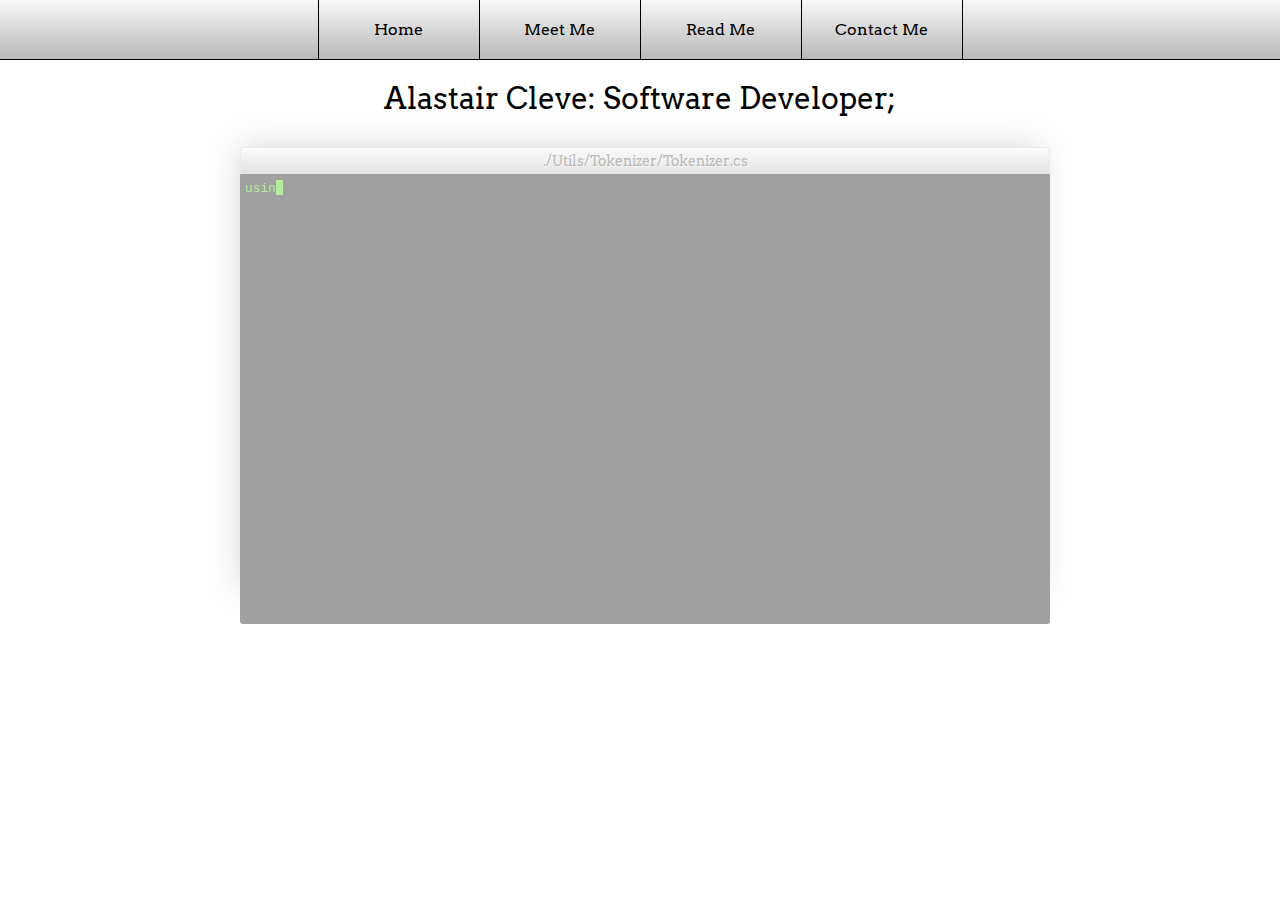
<file: index.html>
<!DOCTYPE html>
<html>
  <head>
    <meta charset="utf-8">
    <title>Home</title>
    <link rel="icon" type="image/x-icon" href="Images/favicon.ico">
    <link href="https://fonts.googleapis.com/css?family=Arvo|Cutive+Mono" rel="stylesheet">
    <link href="Styles/common.css" rel="stylesheet">
    <script src="https://ajax.googleapis.com/ajax/libs/jquery/3.1.1/jquery.min.js"></script>
    <script src="Scripts/utils.js" charset="utf-8"></script>
    <script src="Scripts/formatutils.js" charset="utf-8"></script>
    <script src="Scripts/codesample.js" charset="utf-8"></script>
    <script src="Scripts/home.js" charset="utf-8"></script>
  </head>
  <body>

    <!-- NavBar -->
    <ul class="nav-bar-ul center">
      <li class="nav-bar-li" onclick="utils.navigate('index.html')">Home</li>
      <li class="nav-bar-li" onclick="utils.navigate('meetme.html')">Meet Me</li>
      <li class="nav-bar-li" onclick="utils.navigate('readme.html')">Read Me</li>
      <li class="nav-bar-li" onclick="utils.sendEmail()">Contact Me</li>
    </ul>

    <!-- Occupation -->
    <div class="center">
      <div class="home-occupation">Alastair Cleve: Software Developer;</div>
    </div>

    <!-- Terminal Animation -->
    <div class="shell-wrap">
      <p class="shell-top-bar">./Utils/Tokenizer/Tokenizer.cs</p>
      <div id="code-animation-container" class="shell-body">
        <div id="code-animation"><div id="shell-cursor"></div></div>
      </div>
    </div>
  </body>
</html>
</file>
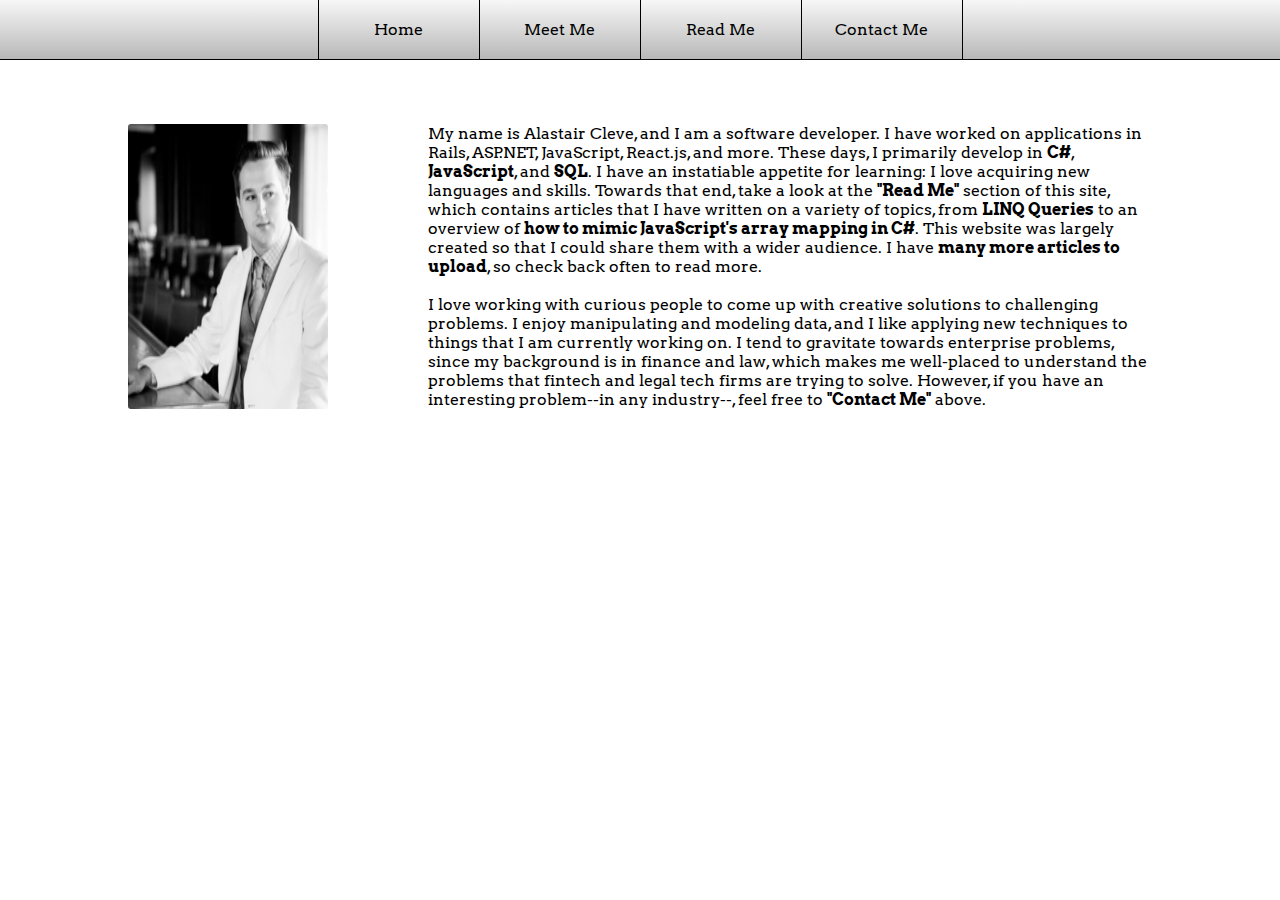
<file: meetme.html>
<!DOCTYPE html>
<html>
  <head>
    <meta charset="utf-8">
    <title>Meet Me</title>
    <link rel="icon" type="image/x-icon" href="Images/favicon.ico">
    <link href="https://fonts.googleapis.com/css?family=Arvo|Cutive+Mono" rel="stylesheet">
    <link href="Styles/common.css" rel="stylesheet">
    <script src="https://ajax.googleapis.com/ajax/libs/jquery/3.1.1/jquery.min.js"></script>
    <script src="Scripts/utils.js" charset="utf-8"></script>
  </head>
  <body>

    <!-- NavBar -->
    <ul class="nav-bar-ul center">
      <li class="nav-bar-li" onclick="utils.navigate('index.html')">Home</li>
      <li class="nav-bar-li" onclick="utils.navigate('meetme.html')">Meet Me</li>
      <li class="nav-bar-li" onclick="utils.navigate('readme.html')">Read Me</li>
      <li class="nav-bar-li" onclick="utils.sendEmail()">Contact Me</li>
    </ul>

    <!-- About Me -->
    <div class="center" style="margin: 5% 10%;">
      <img class="images" src="./Images/me_copy.jpg" alt="">
      <div style="margin-left: 50px;">
        My name is Alastair Cleve, and I am a software developer. I have worked on
        applications in Rails, ASP.NET, JavaScript, React.js, and more. These days,
        I primarily develop in <b>C#</b>, <b>JavaScript</b>, and <b>SQL</b>. I have
        an instatiable appetite for learning: I love acquiring new languages and skills.
        Towards that end, take a look at the <b>"Read Me"</b> section of this site,
        which contains articles that I have written on a variety of topics, from
        <b>LINQ Queries</b> to an overview of <b>how to mimic JavaScript's array mapping
        in C#</b>. This website was largely created so that I could share them with
        a wider audience. I have <b>many more articles to upload</b>, so check back often
        to read more.

        <br/><br/>I love working with curious people to come up with creative solutions
        to challenging problems. I enjoy manipulating and modeling data, and I like
        applying new techniques to things that I am currently working on. I tend to
        gravitate towards enterprise problems, since my background is in finance and law,
        which makes me well-placed to understand the problems that fintech and legal
        tech firms are trying to solve. However, if you have an interesting problem--in any
        industry--, feel free to <b>"Contact Me"</b> above.
      </div>
    </div>
  </body>
</html>
</file>
<file: Styles/common.css>
/*Global styles*/
body {
  font-family: 'Arvo', serif;
  margin: 0px;
  /*font-family: 'Cutive Mono', monospace;*/
}
.center {
  display: flex;
  justify-content: center;
}
/*End Global styles*/

/*NavBar*/
.nav-bar-ul {
  margin: 0px;
  padding: 0px;
  border-bottom: 1px solid black;
  list-style: none;
  background: #f7f7f7; /* Old browsers */
  background: -moz-linear-gradient(top,  #f7f7f7 0%, #B8B8B8 100%); /* FF3.6+ */
  background: -webkit-gradient(linear, left top, left bottom, color-stop(0%,#f7f7f7), color-stop(100%,#B8B8B8)); /* Chrome,Safari4+ */
  background: -webkit-linear-gradient(top,  #f7f7f7 0%,#B8B8B8 100%); /* Chrome10+,Safari5.1+ */
  background: -o-linear-gradient(top,  #f7f7f7 0%,#B8B8B8 100%); /* Opera 11.10+ */
  background: -ms-linear-gradient(top,  #f7f7f7 0%,#B8B8B8 100%); /* IE10+ */
  background: linear-gradient(to bottom,  #f7f7f7 0%,#B8B8B8 100%); /* W3C */
  filter: progid:DXImageTransform.Microsoft.gradient( startColorstr='#f7f7f7', endColorstr='#B8B8B8',GradientType=0 ); /* IE6-9 */
}

.nav-bar-li {
  padding: 20px 30px 20px 30px;
  width: 100px;
  text-align: center;
  cursor: pointer;
  float: left;
}

.nav-bar-li:hover {
  color: white;
  background: #B8B8B8; /* Old browsers */
  background: -moz-linear-gradient(top, #B8B8B8 0%, #707070 100%); /* FF3.6+ */
  background: -webkit-gradient(linear, left top, left bottom, color-stop(0%,#B8B8B8), color-stop(100%,#707070)); /* Chrome,Safari4+ */
  background: -webkit-linear-gradient(top, #B8B8B8 0%,#707070 100%); /* Chrome10+,Safari5.1+ */
  background: -o-linear-gradient(top, #B8B8B8 0%,#707070 100%); /* Opera 11.10+ */
  background: -ms-linear-gradient(top, #B8B8B8 0%,#707070 100%); /* IE10+ */
  background: linear-gradient(to bottom, #B8B8B8 0%,#707070 100%); /* W3C */
  filter: progid:DXImageTransform.Microsoft.gradient( startColorstr='#B8B8B8', endColorstr='#707070',GradientType=0 ); /* IE6-9 */
}

li {
  border-left: 1px solid black;
}

ul li:last-child {
  border-right: 1px solid black;
}
/*End NavBar*/

/*Home page styles*/
.home-occupation {
  font-size: 30px;
  margin-top: 20px;
}
/*End Home page styles*/

/*For terminal effect on home page*/
#shell-cursor {
  display: inline-block;
  height: 15px;
  width: 7px;
  margin-bottom: -3px;
  background: #45D40C;
}

.shell-wrap {
  height: 440px;
  width: 800px;

  margin: 30px auto 0 auto;
  box-shadow: 0 0 30px rgba(0,0,0,0.4);

  -webkit-border-radius: 3px;
  -moz-border-radius: 3px;
  border-radius: 3px;

  opacity: 0.4;
}

.shell-top-bar {
  width: 808px;

  text-align: center;
  color: #525252;
  padding: 5px 0;
  margin: 0;
  text-shadow: 1px 1px 0 rgba(255,255,255,0.5);
  font-size: 0.85em;
  border: 1px solid #CCCCCC;
  border-bottom: none;

  -webkit-border-top-left-radius: 3px;
  -webkit-border-top-right-radius: 3px;
  -moz-border-radius-topleft: 3px;
  -moz-border-radius-topright: 3px;
  border-top-left-radius: 3px;
  border-top-right-radius: 3px;

  background: #f7f7f7; /* Old browsers */
  background: -moz-linear-gradient(top,  #f7f7f7 0%, #B8B8B8 100%); /* FF3.6+ */
  background: -webkit-gradient(linear, left top, left bottom, color-stop(0%,#f7f7f7), color-stop(100%,#B8B8B8)); /* Chrome,Safari4+ */
  background: -webkit-linear-gradient(top,  #f7f7f7 0%,#B8B8B8 100%); /* Chrome10+,Safari5.1+ */
  background: -o-linear-gradient(top,  #f7f7f7 0%,#B8B8B8 100%); /* Opera 11.10+ */
  background: -ms-linear-gradient(top,  #f7f7f7 0%,#B8B8B8 100%); /* IE10+ */
  background: linear-gradient(to bottom,  #f7f7f7 0%,#B8B8B8 100%); /* W3C */
  filter: progid:DXImageTransform.Microsoft.gradient( startColorstr='#f7f7f7', endColorstr='#B8B8B8',GradientType=0 ); /* IE6-9 */
}

.shell-body {
  height: 440px;
  width: 800px;

  margin: 0;
  padding: 5px;
  list-style: none;
  background: #141414;
  color: #45D40C;
  font: 0.8em 'Andale Mono', Consolas, 'Courier New';
  line-height: 1.6em;

  -webkit-border-bottom-right-radius: 3px;
  -webkit-border-bottom-left-radius: 3px;
  -moz-border-radius-bottomright: 3px;
  -moz-border-radius-bottomleft: 3px;
  border-bottom-right-radius: 3px;
  border-bottom-left-radius: 3px;
}
/*End Terminal Effect*/

/*About Me*/
.images {
  /*width: 200px;*/
  /*height: 200px;*/
  margin-right: 50px;
  border-radius: 3px;
}
/*End About Me*/

/*For Article*/
.article-index {
  width: 30%;
  margin-top: 20px;
  margin-left: 20px;
  height: 90%;
  overflow-y: auto;
}

.article-container {
  /*width: 20%;*/
  border-bottom: 1px silver inset;
  /*margin-top: 20px;*/
  /*margin-left: 20px;*/
  padding: 10px;
  cursor: pointer;
}

.article-title {
  font-size: 24px;
  font-weight: bold;
}

.article-selected {
  background-color: #eaeaea;
  border-radius: 3px;
}

iframe {
  margin-top: 20px;
  margin-left: 19px;
  padding: 10px 10px 10px 20px;
  border-left: 1px silver inset;
  border-right: none;
  border-bottom: none;
  border-top: none;
  width: 63%;
  height: 90%;
}
/*End For Articls*/
</file>
